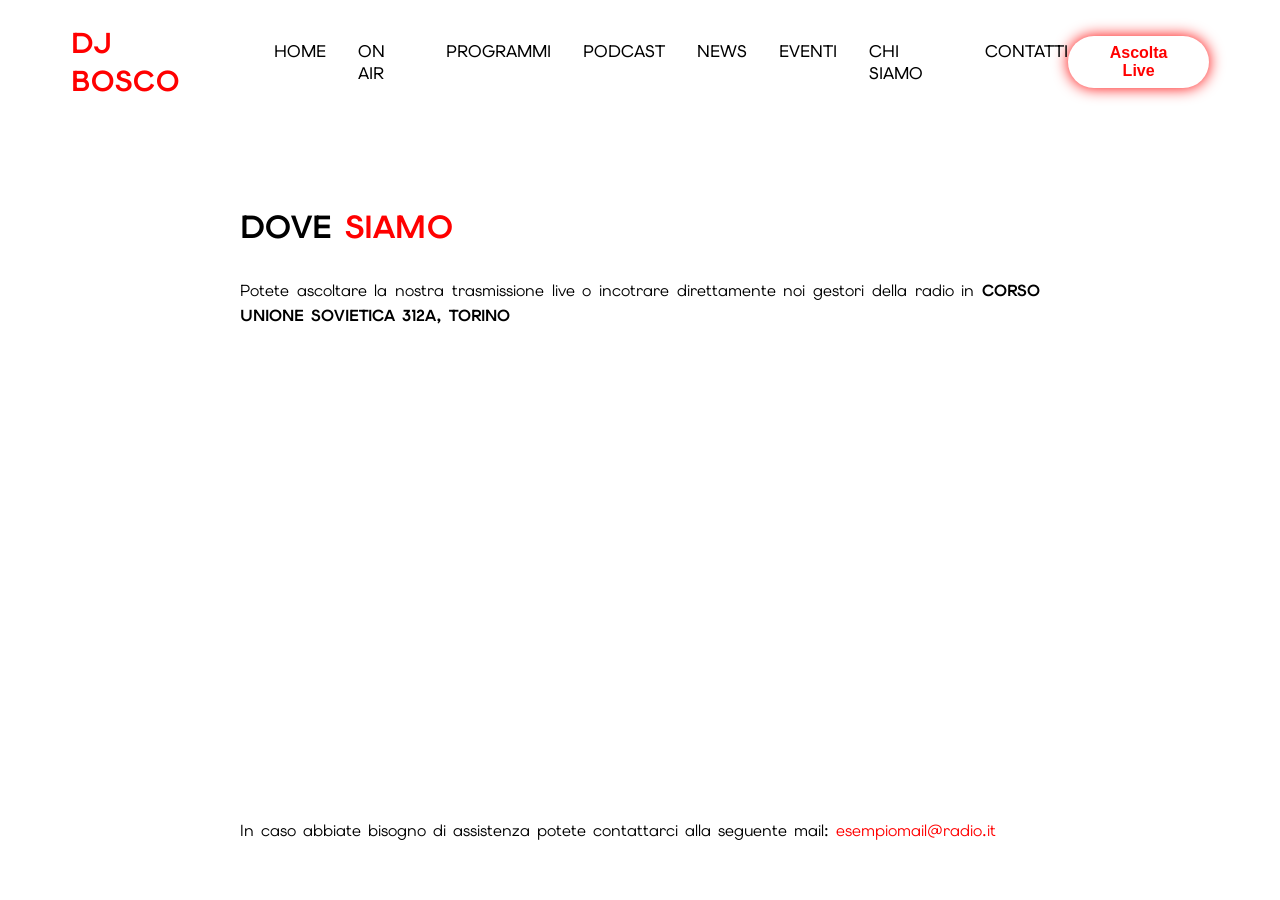
<file: contatti.html>
<!DOCTYPE html>
<html lang="it">
    <head>
        <title>DJ BOSCO</title>
        <link rel="icon" type="image/png" href="./img/fotoHead.png">
        <link rel="stylesheet" href="style.css" type="text/css">
        <link rel="preconnect" href="https://fonts.googleapis.com">
        <link rel="preconnect" href="https://fonts.gstatic.com" crossorigin>
        <link href="https://fonts.googleapis.com/css2?family=Elms+Sans:ital,wght@0,100..900;1,100..900&family=Goldman:wght@400;700&family=Oswald:wght@200..700&family=Playwrite+NZ+Guides&display=swap" rel="stylesheet">
    </head>
    <body>
        <nav class="navbar">
            <div class="logo">DJ BOSCO</div>
            <ul class="nav-links">
                <li><a href="index.html">Home</a></li>
                <li><a href="onair.html">On Air</a></li>
                <li><a href="programmi.html">Programmi</a></li>
                <li><a href="podcast.html">Podcast</a></li>
                <li><a href="news.html">News</a></li>
                <li><a href="eventi.html">Eventi</a></li>
                <li><a href="chisiamo.html">Chi Siamo</a></li>
                <li><a href="contatti.html">Contatti</a></li>
            </ul>
            <div class="bottom">
                <button class="button"><a href="onair.html" class="btn-live">Ascolta Live</a></button>
            </div>
        </nav>
        <div class="box-dovesiamo">
            <h1>DOVE <span class="title-red">SIAMO</span></h1>
            <p>
                Potete ascoltare la nostra trasmissione live o incotrare direttamente noi gestori della radio in <span class="grassetto">CORSO UNIONE SOVIETICA 312A, TORINO</span>
            </p>

            <div class="mappa-container">
                <iframe src="https://www.google.com/maps/embed?pb=!1m18!1m12!1m3!1d2819.642568330169!2d7.64266897684767!3d45.03218087107008!2m3!1f0!2f0!3f0!3m2!1i1024!2i768!4f13.1!3m3!1m2!1s0x47886d706fcb68d7%3A0x693e73eef90c3217!2sIstituto%20Internazionale%20Edoardo%20Agnelli!5e0!3m2!1sit!2sit!4v1777483748008!5m2!1sit!2sit" width="800" height="450" style="border:0;" allowfullscreen="" loading="lazy" referrerpolicy="no-referrer-when-downgrade"></iframe>
            </div>

            <p>
                In caso abbiate bisogno di assistenza potete contattarci alla seguente mail: <span class="title-red">esempiomail@radio.it</span>
            </p>
        </div>
    </body>
</html>
</file>
<file: style.css>
body {
    background-color: white;
    font-family: "Elms Sans", sans-serif;
    font-optical-sizing: auto;
    font-style: normal;
}

nav {
    width: 100;
    padding: 1rem 5%;
    border-bottom: 1px solid rgba(255, 255, 255, 0.1);
    backdrop-filter: blur(15px);
    margin-bottom: 2rem;
    display: flex;
    align-items: center;
    justify-content: space-between;
    position:sticky;
}

.logo {
    font-size: 1.8rem;
    font-weight: 700;
    color: red;
    letter-spacing: 1px;
}

.nav-links {
    list-style: none;
    display: flex;
    gap: 2rem;
}

.nav-links li a {
    position: relative;
    text-transform: uppercase;
    font-size: 1.05rem;
    font-weight: 500;
    text-decoration: none;
    color: black;
}

.nav-links li a:hover {
    color: red;
}

.bottom {
    display: flex;
}

.button {
    padding: 0.5rem 1.5rem;
    border-radius: 30px;
    font-weight: 600;
    font-size: 1rem;
    background: white;
    color: red;
    box-shadow: 0 0 15px red;
    border: none;
    cursor: pointer;
    transition: 0.3s;
}

.btn-live {
    text-decoration: none;
    display: inline-block;
    background-color: white;
    color: red;
    border-radius: 5px;
}

.button:hover {
    background: white;
    box-shadow: 0 0 25px red;
}

.desc {
    display: flex;
    justify-content: space-between;
    align-items: center;
    height: 550px;
    position: relative;
    padding: 0 0 0 5%;
    background-color: white;
    overflow: hidden;
}

.desc-box h1 {
    font-family: 'Elms Sans', sans-serif;
    font-size: 3.5rem;
    margin-bottom: 1rem;
}

.desc-img {
    position: absolute;
    right: 0;
    top: 0;
    width: 60%;
    height: 100%;
}

.desc-img img {
    width: 100%;
    height: 100%;
    object-fit: cover; /* Fondamentale per non deformare l'immagine */
    display: block;
}

.desc-img::before {
    content: "";
    position: absolute;
    top: 0;
    left: 0;
    width: 100%;
    height: 100%;
    /* Crea la sfumatura: da Bianco (sinistra) a Trasparente (destra) */
    background: linear-gradient(to right, white 0%, rgba(255, 255, 255, 0) 40%);
}

.title-red {
    color: red;
}

.primo-piano {
    display: flex;
    justify-content: center;
    gap: 20px;
    padding: 2rem 5%;
}

.news, .podcast, .programmi {
    display: flex;
    align-items: flex-start;
    gap: 15px;
    border: 3px solid red;
    width: 33%;
    padding: 15px;
    border-radius: 8px;
    box-sizing: border-box;
    background: none;
}

.news img, .podcast img, .programmi img {
    width: 100px;
    height: 100px;
    object-fit: cover;
    border-radius: 4px;
}

.box-chisiamo {
    max-width: 800px;
    margin: 0 auto;
    padding: 2rem;
    text-align: justify;
    line-height: 1.6;
    font-size: x-large;
    word-spacing: 1px;
    line-height: 35px;
}

.box-chisiamo h1 {
    margin-bottom: 1.5rem;
}

.grassetto {
    font-weight: bold;
}

.box-dovesiamo {
    max-width: 800px;
    margin: 0 auto;
    padding: 2rem;
    text-align: justify;
    line-height: 1.6;
}

.box-dovesiamo h1 {
    margin-bottom: 1.5rem;
}

.notizieNews {
    display: flex;
    flex-direction: column;
    justify-content: left;
    gap: 20px;
    padding: 2rem 5%;
}

.notizia {
    display: flex;
    align-items: flex-start;
    gap: 15px;
    border: 3px solid red;
    width: 100%;
    padding: 15px;
    border-radius: 8px;
    box-sizing: border-box;
    background: none;
}

.nascosto {
    opacity: 0;
    max-height: 0;
    overflow: hidden;
    transition: all 0.3s ease;
}

.notizia:hover .nascosto {
    opacity: 1;
    max-height: 200px; 
}


.notizia:hover {
    height: 40vh;
}

.notizia img {
    width: 100px;
    height: 100px;
    object-fit: cover;
    border-radius: 4px;
}

div.box-chisiamo > p{
    margin-top: 50px;
}

.title-sticky{
    position:sticky;
    margin: 2rem 2%;
}

/*Podcast*/
#podcastSfoglia {
    display: flex;
    flex-direction: row;
    gap: 20px;
    margin: 2rem 2%;
    height: calc(100vh - 210px); 
    overflow-x: auto;
    overflow-y: hidden; 
    scroll-snap-type: x mandatory;
}

#podcastSfoglia img{
    width: 50%;
    border-radius: 8px;
}
.podcastSezioni {
    flex: 0 0 500px; 
    display: flex;
    flex-direction: column;
    gap:2rem 2%;
    border: 3px solid red;
    padding: 15px;
    border-radius: 8px;
    box-sizing: border-box;
    background-color: rgba(255, 0, 0, 0.2);
}

/*On Air*/

#OnairPrincipale{ 
    display: flex;
    flex-direction: column;
    gap:2rem 2%;
    border: 3px solid red;
    padding: 15px;
    border-radius: 8px;
    box-sizing: border-box;
    background-color: rgba(255, 0, 0, 0.2);
    height: calc(100vh - 210px);
    flex-direction: row;         
    align-items: center;         
    gap: 2rem;
    flex: 1;
    
}
</file>
